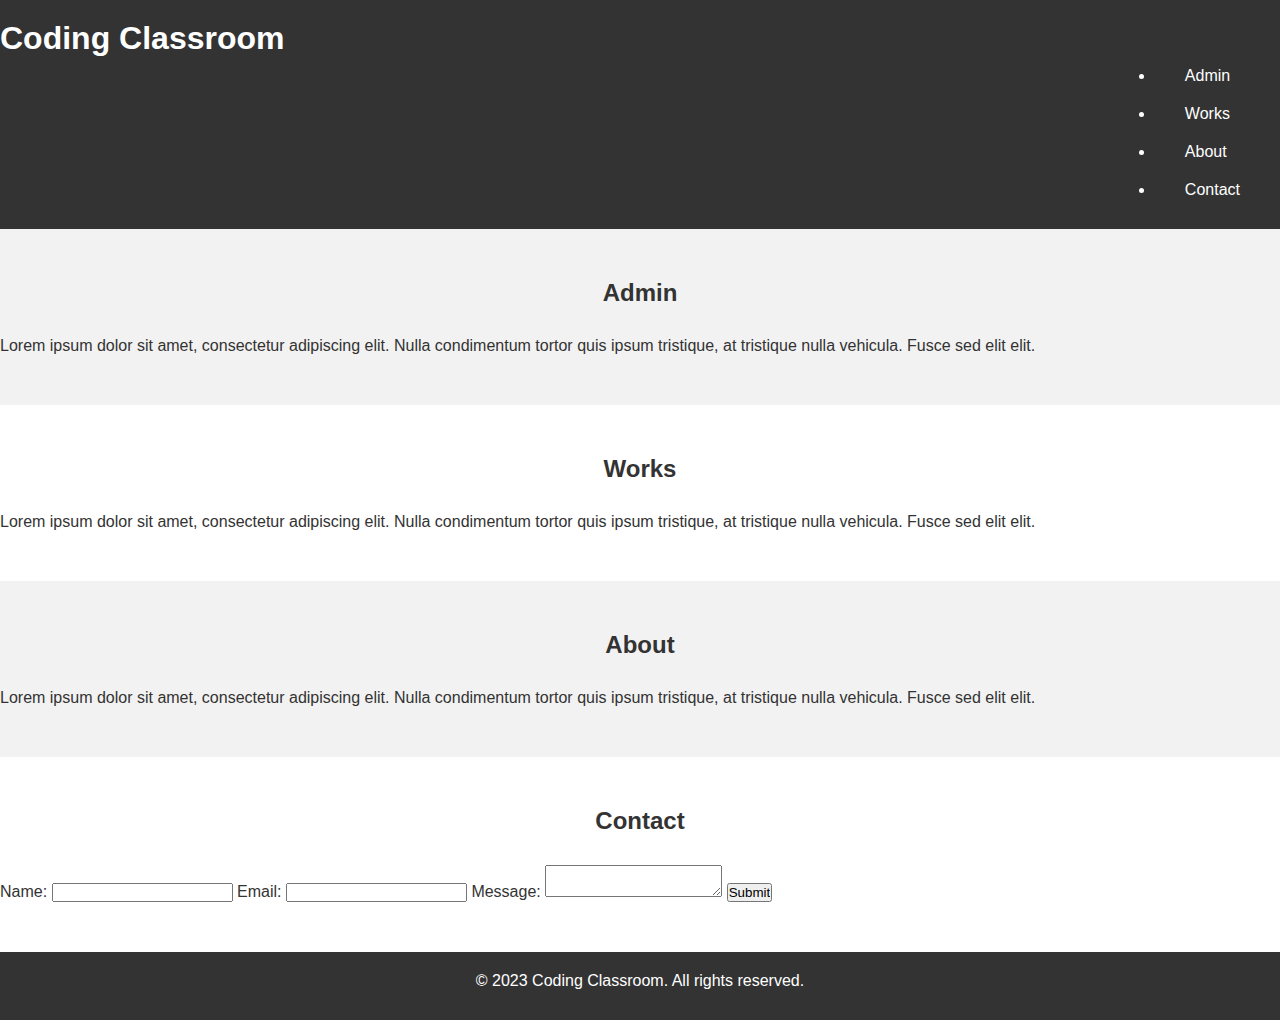
<file: lara.html>
<!DOCTYPE html>
<html>
<head>
	<title>Coding Classroom</title>
	<!-- Link to CSS file -->
	<style>
        * {
	box-sizing: border-box;
	margin: 0;
	padding: 0;
}

body {
	font-family: Arial, sans-serif;
	color: #333;
}

header {
	background-color: #333;
	color: #fff;
	padding: 20px 0;
}

header .logo {
	font-size: 30px;
	font-weight: bold;
	margin-left: 20px;
}

nav {
	display: flex;
	justify-content: flex-end;
	margin-right: 20px;
}

nav a {
	display: inline-block;
	padding: 10px 20px;
	margin-left: 10px;
	color: #fff;
	text-decoration: none;
}

nav a:hover {
	background-color: #555;
}

/* Hero Section Styles */
#hero {
	background-image: url(https://images.unsplash.com/photo-1494548162494-384bba4ab999?ixlib=rb-1.2.1&auto=format&fit=crop&w=800&q=80);
	background-size: cover;
	background-position: center;
	height: 100vh;
	display: flex;
	flex-direction: column;
	justify-content: center;
	align-items: center;
	text-align: center;
}

#hero h1 {
	font-size: 60px;
	font-weight: bold;
	margin-bottom: 30px;
	text-shadow: 2px 2px 2px rgba(0, 0, 0, 0.5);
}

#hero p {
	font-size: 24px;
	margin-bottom: 30px;
	text-shadow: 2px 2px 2px rgba(0, 0, 0, 0.5);
}

#hero button {
	background-color: #fff;
	color: #333;
	border: none;
	padding: 10px 20px;
	border-radius: 5px;
	cursor: pointer;
	font-size: 18px;
	font-weight: bold;
	transition: background-color 0.3s ease;
}

#hero button:hover {
	background-color: #ccc;
}

/* Admin Section Styles */
#admin {
	background-color: #f2f2f2;
	padding: 50px 0;
}

#admin h2 {
	text-align: center;
	margin-bottom: 30px;
}

.admin-wrapper {
	display: flex;
	flex-wrap: wrap;
	justify-content: center;
}

.admin {
	background-color: #fff;
	box-shadow: 0 0 10px rgba(0, 0, 0, 0.2);
	padding: 20px;
	margin: 20px;
	max-width: 400px;
	text-align: center;
}

.admin img {
	width: 150px;
	height: 150px;
	border-radius: 50%;
	margin-bottom: 20px;
}

.admin h3 {
	margin-bottom: 10px;
}

.admin p {
	color: #777;
	margin-bottom: 20px;
}

/* Works Section Styles */
#works {
	padding: 50px 0;
}

#works h2 {
	text-align: center;
	margin-bottom: 30px;
}

.works-wrapper {
	display: flex;
	flex-wrap: wrap;
	justify-content: center;
}

.work {
	background-color: #fff;
	box-shadow: 0 0 10px rgba(0, 0, 0, 0.2);
	padding: 20px;
	margin: 20px;
	max-width: 400px;
	text-align: center;
}

.work img {
	max-width: 100%;
	height: auto;
	margin-bottom: 20px;
}

.work h3 {
	margin-bottom: 10px;
}

.work p {
color: #777;
margin-bottom: 20px;
}

/* About Section Styles */
#about {
background-color: #f2f2f2;
padding: 50px 0;
}

#about h2 {
text-align: center;
margin-bottom: 30px;
}

.about-wrapper {
display: flex;
flex-wrap: wrap;
justify-content: center;
}

.about {
background-color: #fff;
box-shadow: 0 0 10px rgba(0, 0, 0, 0.2);
padding: 20px;
margin: 20px;
max-width: 400px;
text-align: center;
}

.about img {
max-width: 100%;
height: auto;
border-radius: 50%;
margin-bottom: 20px;
}

.about h3 {
margin-bottom: 10px;
}

.about p {
color: #777;
margin-bottom: 20px;
}

/* Contact Section Styles */
#contact {
padding: 50px 0;
}

#contact h2 {
text-align: center;
margin-bottom: 30px;
}

.contact-form {
max-width: 400px;
margin: auto;
}

.contact-form input[type="text"],
.contact-form input[type="email"],
.contact-form textarea {
display: block;
width: 100%;
padding: 10px;
margin-bottom: 20px;
border: none;
border-radius: 5px;
}

.contact-form input[type="submit"] {
background-color: #333;
color: #fff;
border: none;
padding: 10px 20px;
border-radius: 5px;
cursor: pointer;
font-size: 18px;
font-weight: bold;
transition: background-color 0.3s ease;
}

.contact-form input[type="submit"]:hover {
background-color: #555;
}

/* Footer Section Styles */
footer {
background-color: #333;
color: #fff;
padding: 20px 0;
text-align: center;
}

footer p {
margin-bottom: 10px;
}

footer a {
color: #fff;
text-decoration: none;
}

@media screen and (max-width: 768px) {
header .logo {
margin-left: 10px;
}
nav {
	display: none;
}

nav.active {
	display: flex;
	flex-direction: column;
	position: absolute;
	top: 60px;
	right: 0;
	background-color: #333;
	width: 100%;
	text-align: center;
	z-index: 1;
}

nav.active a {
	margin: 10px;
}

#hero h1 {
	font-size: 40px;
	margin-bottom: 20px;
}

#hero p {
	font-size: 20px;
	margin-bottom: 20px;
}

.work,
.about,
.admin {
	max-width: 100%;
	margin: 20px 10px;
}

.contact-form {
	max-width: 100%;
}
}

    </style>
</head>
<body>
	<!-- Header Section -->
	<header>
		<h1>Coding Classroom</h1>
		<nav>
			<ul>
				<li><a href="#admin">Admin</a></li>
				<li><a href="#works">Works</a></li>
				<li><a href="#about">About</a></li>
				<li><a href="#contact">Contact</a></li>
			</ul>
		</nav>
	</header>

	<!-- Admin Section -->
	<section id="admin">
		<h2>Admin</h2>
		<p>Lorem ipsum dolor sit amet, consectetur adipiscing elit. Nulla condimentum tortor quis ipsum tristique, at tristique nulla vehicula. Fusce sed elit elit. </p>
	</section>

	<!-- Works Section -->
	<section id="works">
		<h2>Works</h2>
		<p>Lorem ipsum dolor sit amet, consectetur adipiscing elit. Nulla condimentum tortor quis ipsum tristique, at tristique nulla vehicula. Fusce sed elit elit. </p>
	</section>

	<!-- About Section -->
	<section id="about">
		<h2>About</h2>
		<p>Lorem ipsum dolor sit amet, consectetur adipiscing elit. Nulla condimentum tortor quis ipsum tristique, at tristique nulla vehicula. Fusce sed elit elit. </p>
	</section>

	<!-- Contact Section -->
	<section id="contact">
		<h2>Contact</h2>
		<form action="#" method="post">
			<label for="name">Name:</label>
			<input type="text" id="name" name="name" required>

			<label for="email">Email:</label>
			<input type="email" id="email" name="email" required>

			<label for="message">Message:</label>
			<textarea id="message" name="message" required></textarea>

			<input type="submit" value="Submit">
		</form>
	</section>

	<!-- Footer Section -->
	<footer>
		<p>&copy; 2023 Coding Classroom. All rights reserved.</p>
	</footer>

	<!-- Link to JavaScript file -->
	<script  >
        // Smooth scrolling
$('nav a').on('click', function(event) {
	if (this.hash !== '') {
		event.preventDefault();

		const hash = this.hash;

		$('html, body').animate(
			{
				scrollTop: $(hash).offset().top - 100
			},
			800
		);
	}
});

// Sticky header
$(window).scroll(function() {
	if ($(window).scrollTop() > 100) {
		$('header').addClass('sticky');
	} else {
		$('header').removeClass('sticky');
	}
});

    </script>
</body>
</html>
</file>
